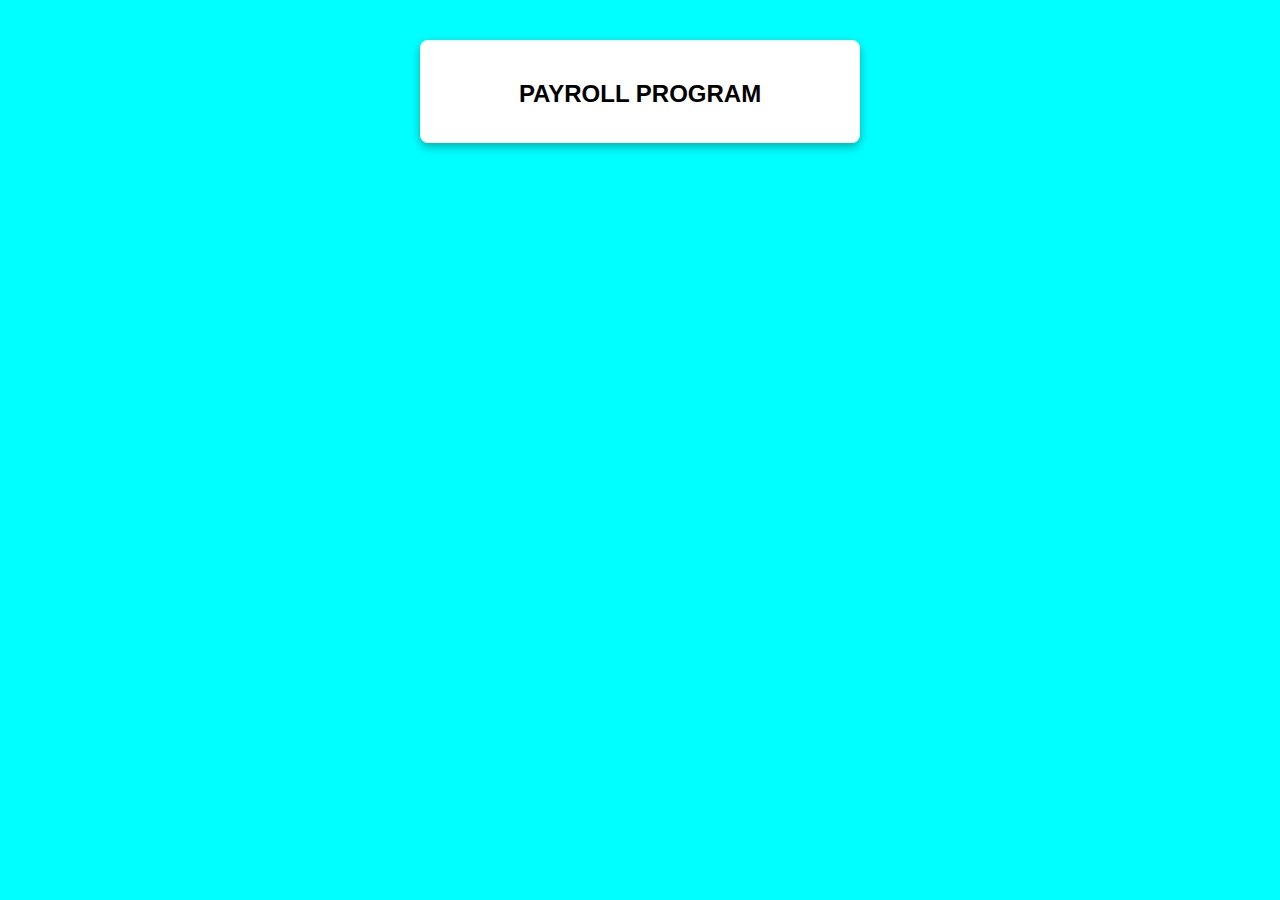
<file: display.html>
<!DOCTYPE html>
<html>
<head>
<meta charset="UTF-8">
<title>Payroll Display</title>
<link rel="stylesheet" href="css/display.css">
</head>
<body>

<div class="box">
 <h2>PAYROLL PROGRAM</h2>
 <div id="result"></div>
</div>

<script>
var d = JSON.parse(localStorage.getItem("payroll")||"{}");

var gross = d.rate * d.days;
var sss = gross * 0.05;
var pagibig = gross * 0.03;
var philhealth = gross * 0.02;
var tax = gross * 0.05;
var totalDed = sss + pagibig + philhealth + tax;
var net = gross - totalDed;

function peso(n){ return n.toFixed(2); }

document.getElementById("result").innerHTML =
  "<div class='row'><span class='label'>ID NUMBER:</span>"+d.idNumber+"</div>"+
  "<div class='row'><span class='label'>NAME:</span>"+d.lastName+", "+d.firstName+" "+(d.middleName)+"</div>"+
  "<div class='row'><span class='label'>POSITION:</span>"+d.position+"</div>"+
  "<div class='row'><span class='label'>RATE:</span>"+peso(d.rate)+"</div>"+
  "<div class='row'><span class='label'>DAYS:</span>"+d.days+"</div>"+
  "<div class='row'><span class='label'>GROSS PAY:</span>"+peso(gross)+"</div>"+
  "<hr>"+
  "<div class='row'><span class='label'>SSS (5%):</span>"+peso(sss)+"</div>"+
  "<div class='row'><span class='label'>Pag-ibig (3%):</span>"+peso(pagibig)+"</div>"+
  "<div class='row'><span class='label'>PhilHealth (2%):</span>"+peso(philhealth)+"</div>"+
  "<div class='row'><span class='label'>Tax (5%):</span>"+peso(tax)+"</div>"+
  "<div class='row'><span class='label'>TOTAL DEDUCTION:</span>"+peso(totalDed)+"</div>"+
  "<hr>"+
  "<div class='row'><span class='label'>NET PAY:</span>"+peso(net)+"</div>";
</script>

</body>
</html>
</file>
<file: css/display.css>
body {
      font-family: Arial;
      background-color: aqua;
      background-size: cover;
      background-repeat: no-repeat;
      background-attachment: fixed;
    }

    .box {
      background: #ffffff;
      width: 320px;
      margin: 40px auto;
      padding: 20px;
      border-radius: 8px;
      box-shadow: 0 4px 10px rgba(0, 0, 0, 0.3);
    }

    .row {
      display: flex;
      justify-content: space-between;
      margin: 4px 0;
      flex-wrap: wrap;
    }

    .label {
      font-weight: bold;
      flex: 1 0 100%;
      margin-bottom: 5px;
    }

    input, select, textarea {
      width: 100%;
      padding: 8px;
      border: 1px solid #ccc;
      border-radius: 4px;
      box-sizing: border-box;
    }

    button {
      width: 100%;
      padding: 10px;
      background-color: teal;
      color: white;
      border: none;
      border-radius: 5px;
      font-size: 16px;
      cursor: pointer;
      margin-top: 10px;
    }

    button:hover {
      background-color: darkcyan;
    }

    h2 {
      text-align: center;
      margin-bottom: 15px;
    }

    @media only screen and (max-width: 600px) {
      body {
        background-size: cover;
      }
      .box {
        width: 90%;
        margin: 20px auto;
        padding: 15px;
      }
      h2 {
        font-size: 18px;
      }
    }

    @media only screen and (min-width: 601px) and (max-width: 1024px) {
      .box {
        width: 70%;
        padding: 25px;
      }
      h2 {
        font-size: 22px;
      }
    }

    @media only screen and (min-width: 1025px) {
      .box {
        width: 400px;
      }
      h2 {
        font-size: 24px;
      }
    }
</file>
